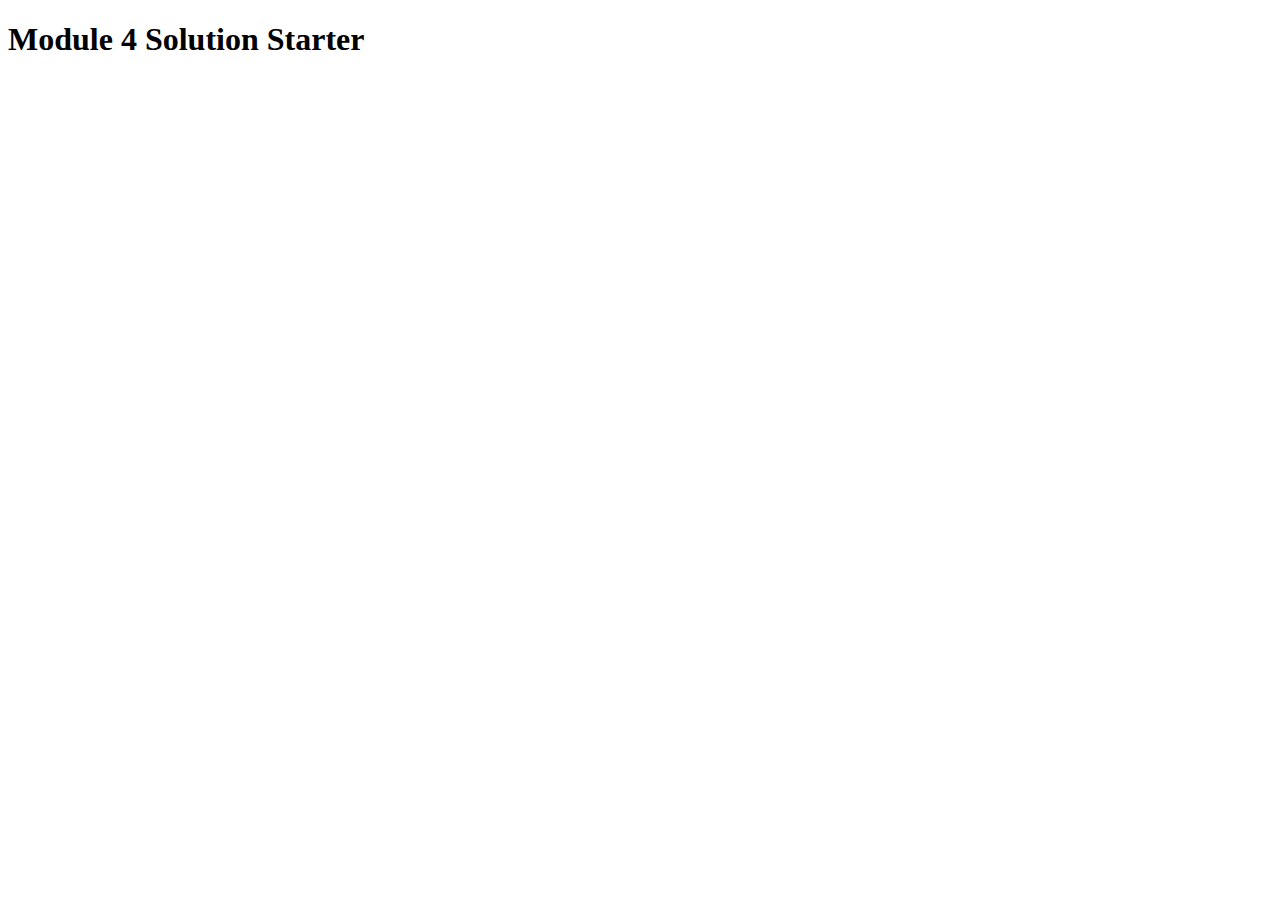
<file: site/mod4-assignment/index.html>
<!DOCTYPE html>
<html>
<head>
  <meta charset="utf-8">
  <title>Module 4 Solution Starter</title>
  <script>
    var names = []; // DO NOT REMOVE
  </script>
  <script src="SpeakHello.js"></script>
  <script src="SpeakGoodbye.js"></script>
  <script src="script.js"></script>
</head>
<body>
  <h1>Module 4 Solution Starter</h1>
</body>
</html>
</file>
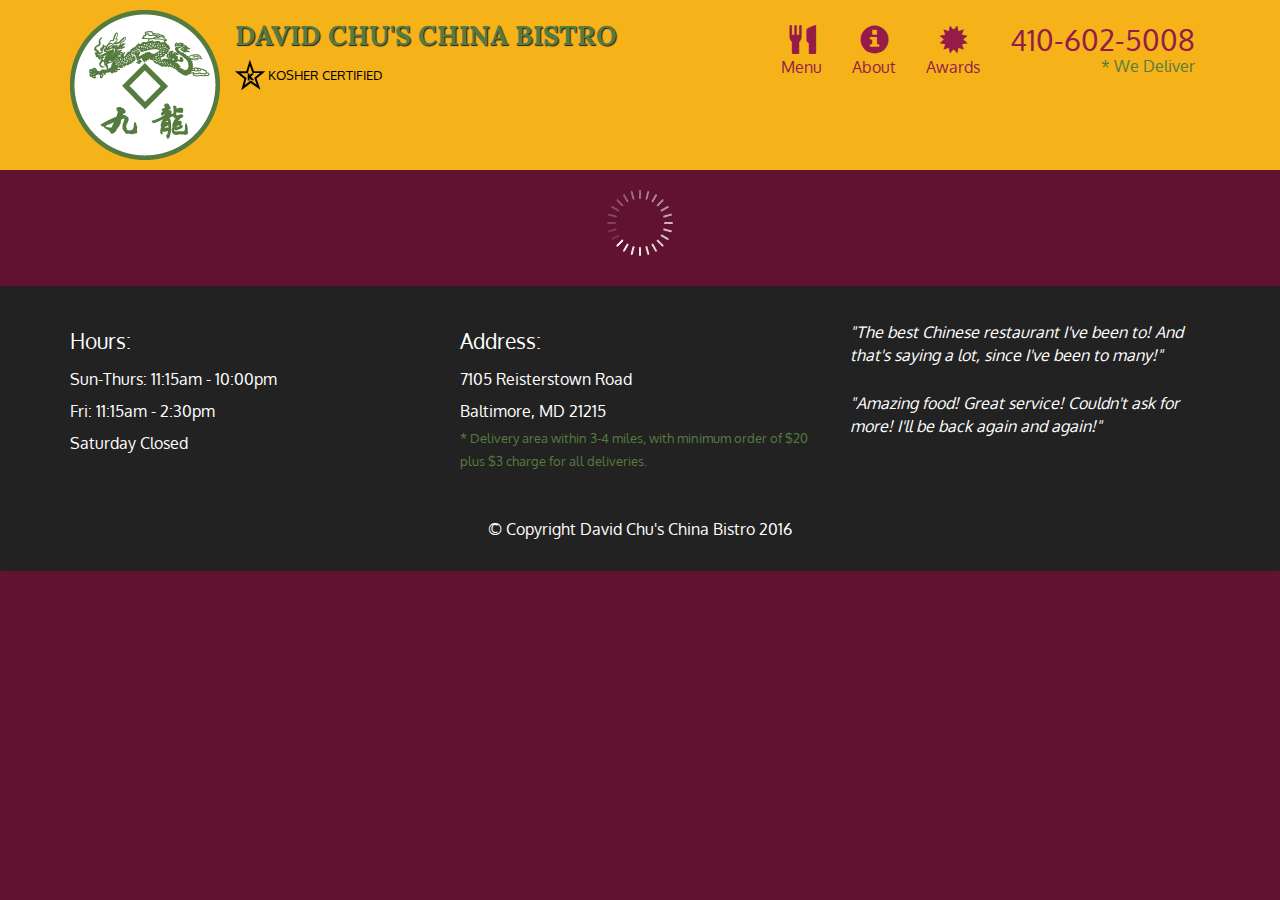
<file: site/mod5-assignment/index.html>
<!doctype html>
<html lang="en">
  <head>
    <meta charset="utf-8">
    <meta http-equiv="X-UA-Compatible" content="IE=edge">
    <meta name="viewport" content="width=device-width, initial-scale=1">
    <title>David Chu's China Bistro</title>
    <link rel="stylesheet" href="css/bootstrap.min.css">
    <link rel="stylesheet" href="css/styles.css">
    <link href='https://fonts.googleapis.com/css?family=Oxygen:400,300,700' rel='stylesheet' type='text/css'>
    <link href='https://fonts.googleapis.com/css?family=Lora' rel='stylesheet' type='text/css'>
  </head>
<body>
  <header>
    <nav id="header-nav" class="navbar navbar-default">
      <div class="container">
        <div class="navbar-header">
          <a href="index.html" class="pull-left visible-md visible-lg">
            <div id="logo-img" alt="Logo image"></div>
          </a>

          <div class="navbar-brand">
            <a href="index.html"><h1>David Chu's China Bistro</h1></a>
            <p>
              <img src="images/star-k-logo.png" alt="Kosher certification">
              <span>Kosher Certified</span>
            </p>
          </div>

          <button id="navbarToggle" type="button" class="navbar-toggle collapsed" data-toggle="collapse" data-target="#collapsable-nav" aria-expanded="false">
            <span class="sr-only">Toggle navigation</span>
            <span class="icon-bar"></span>
            <span class="icon-bar"></span>
            <span class="icon-bar"></span>
          </button>
        </div>
        
        <div id="collapsable-nav" class="collapse navbar-collapse">
           <ul id="nav-list" class="nav navbar-nav navbar-right">
            <li id="navHomeButton" class="visible-xs active">
              <a href="index.html">
                <span class="glyphicon glyphicon-home"></span> Home</a>
            </li>
            <li id="navMenuButton">
              <a href="#" onclick="$dc.loadMenuCategories();">
                <span class="glyphicon glyphicon-cutlery"></span><br class="hidden-xs"> Menu</a>
            </li>
            <li>
              <a href="#">
                <span class="glyphicon glyphicon-info-sign"></span><br class="hidden-xs"> About</a>
            </li>
            <li>
              <a href="#">
                <span class="glyphicon glyphicon-certificate"></span><br class="hidden-xs"> Awards</a>
            </li>
            <li id="phone" class="hidden-xs">
              <a href="tel:410-602-5008">
                <span>410-602-5008</span></a><div>* We Deliver</div>
            </li>
          </ul><!-- #nav-list -->
        </div><!-- .collapse .navbar-collapse -->
      </div><!-- .container -->
    </nav><!-- #header-nav -->
  </header>

  <div id="call-btn" class="visible-xs">
    <a class="btn" href="tel:410-602-5008">
    <span class="glyphicon glyphicon-earphone"></span>
    410-602-5008
    </a>
  </div>
  <div id="xs-deliver" class="text-center visible-xs">* We Deliver</div>

  <div id="main-content" class="container"></div>

  <footer class="panel-footer">
    <div class="container">
      <div class="row">
        <section id="hours" class="col-sm-4">
          <span>Hours:</span><br>
          Sun-Thurs: 11:15am - 10:00pm<br>
          Fri: 11:15am - 2:30pm<br>
          Saturday Closed
          <hr class="visible-xs">
        </section>
        <section id="address" class="col-sm-4">
          <span>Address:</span><br>
          7105 Reisterstown Road<br>
          Baltimore, MD 21215
          <p>* Delivery area within 3-4 miles, with minimum order of $20 plus $3 charge for all deliveries.</p>
          <hr class="visible-xs">
        </section>
        <section id="testimonials" class="col-sm-4">
          <p>"The best Chinese restaurant I've been to! And that's saying a lot, since I've been to many!"</p>
          <p>"Amazing food! Great service! Couldn't ask for more! I'll be back again and again!"</p>
        </section>
      </div>
      <div class="text-center">&copy; Copyright David Chu's China Bistro 2016</div>
    </div>
  </footer>

  <!-- jQuery (Bootstrap JS plugins depend on it) -->
  <script src="js/jquery-2.1.4.min.js"></script>
  <script src="js/bootstrap.min.js"></script>
  <script src="js/ajax-utils.js"></script>
  <script src="js/script.js"></script>
</body>
</html>
</file>
<file: site/mod5-assignment/css/styles.css>
body {
  font-size: 16px;
  color: #fff;
  background-color: #61122f;
  font-family: 'Oxygen', sans-serif;
}

/** HEADER **/
#header-nav {
  background-color: #f6b319;
  border-radius: 0;
  border: 0;
}

#logo-img {
  background: url('../images/restaurant-logo_large.png') no-repeat;
  width: 150px;
  height: 150px;
  margin: 10px 15px 10px 0;
}

.navbar-brand {
  padding-top: 25px;
}
.navbar-brand h1 { /* Restaurant name */
  font-family: 'Lora', serif;
  color: #557c3e;
  font-size: 1.5em;
  text-transform: uppercase;
  font-weight: bold;
  text-shadow: 1px 1px 1px #222;
  margin-top: 0;
  margin-bottom: 0;
  line-height: .75;
}
.navbar-brand a:hover, .navbar-brand a:focus {
  text-decoration: none;
}
.navbar-brand p { /* Kosher cert */
  color: #000;
  text-transform: uppercase;
  font-size: .7em;
  margin-top: 15px;
}
.navbar-brand p span { /* Star-K */
  vertical-align: middle;
}

#nav-list {
  margin-top: 10px;
}
#nav-list a {
  color: #951C49;
  text-align: center;
}
#nav-list a:hover {
  background: #E7E7E7;
}
#nav-list a span {
  font-size: 1.8em;
}

#phone {
  margin-top: 5px;
}
#phone a { /* Phone number */
  text-align: right;
  padding-bottom: 0;
}
#phone div { /* We Deliver */
  color: #557c3e;
  text-align: right;
  padding-right: 15px;
}

.navbar-header button.navbar-toggle, .navbar-header .icon-bar {
  border: 1px solid #61122f;
}
.navbar-header button.navbar-toggle {
  clear: both;
  margin-top: -30px;
}
/* END HEADER */

/* FOOTER */
.panel-footer {
  margin-top: 30px;
  padding-top: 35px;
  padding-bottom: 30px;
  background-color: #222;
  border-top: 0;
}
.panel-footer div.row {
  margin-bottom: 35px;
}
#hours, #address {
  line-height: 2;
}
#hours > span, #address > span {
  font-size: 1.3em;
}
#address p {
  color: #557c3e;
  font-size: .8em;
  line-height: 1.8;
}
#testimonials {
  font-style: italic;
}
#testimonials p:nth-child(2) {
  margin-top: 25px;
}
/* END FOOTER */



/* HOME PAGE */
.container .jumbotron {
  box-shadow: 0 0 50px #3F0C1F;
  border: 2px solid #3F0C1F;
}

#menu-tile, #specials-tile, #map-tile {
  height: 250px;
  width: 100%;
  margin-bottom: 15px;
  position: relative;
  border: 2px solid #3F0C1F;
  overflow: hidden;
}
#menu-tile:hover, #specials-tile:hover, #map-tile:hover {
  box-shadow: 0 1px 5px 1px #cccccc;
}
#menu-tile {
  background: url('../images/menu-tile.jpg') no-repeat;
  background-position: center;
}
#specials-tile {
  background: url('../images/specials-tile.jpg') no-repeat;
  background-position: center;
}
#menu-tile span, #specials-tile span, #map-tile span {
  position: absolute;
  bottom: 0;
  right: 0;
  width: 100%;
  text-align: center;
  font-size: 1.6em;
  text-transform: uppercase;
  background-color: #000;
  color: #fff;
  opacity: .8;
}
/* END HOME PAGE */

/* MENU CATEGORIES PAGE */
.category-tile { 
  position: relative;
  border: 2px solid #3F0C1F;
  overflow: hidden;
  width: 200px;
  height: 200px;
  margin: 0 auto 15px;
}
.category-tile span {
  position: absolute;
  bottom: 0;
  right: 0;
  width: 100%;
  text-align: center;
  font-size: 1.2em;
  text-transform: uppercase;
  background-color: #000;
  color: #fff;
  opacity: .8;
}
.category-tile:hover {
  box-shadow: 0 1px 5px 1px #cccccc;
}

#menu-categories-title + div {
  margin-bottom: 50px;
}
/* END MENU CATEGORIES PAGE */

/* SINGLE CATEGORY PAGE */
.menu-item-tile {
  margin-bottom: 25px;
}
.menu-item-tile hr {
  width: 80%;
}
.menu-item-tile .menu-item-price {
  font-size: 1.1em;
  text-align: right;
  margin-top: -15px;
  margin-right: -15px;
}
.menu-item-tile .menu-item-price span {
  font-size: .6em;
}
.menu-item-photo {
  position: relative;
  border: 2px solid #3F0C1F; 
  overflow: hidden;
  padding: 0;
  margin-right: -15px;
  margin-left: auto;
  margin-bottom: 20px;
  max-width: 250px;
}
.menu-item-photo div {
  position: absolute;
  bottom: 0;
  right: 0;
  width: 80px;
  background-color: #557c3e;
  text-align: center;
}
.menu-item-description {
  padding-right: 30px;
}
h3.menu-item-title {
  margin: 0 0 10px;
}
.menu-item-details {
  font-size: .9em;
  font-style: italic;
}
/* END SINGLE CATEGORY PAGE */


/********** Large devices only **********/
@media (min-width: 1200px) {
  .container .jumbotron {
    background: url('../images/jumbotron_1200.jpg') no-repeat;
    height: 675px;
  }
}

/********** Medium devices only **********/
@media (min-width: 992px) and (max-width: 1199px) {
  /* Header */
  #logo-img {
    background: url('../images/restaurant-logo_medium.png') no-repeat;
    width: 100px;
    height: 100px;
    margin: 5px 5px 5px 0;
  }
  /* End Header */

  /* Home Page */
  .container .jumbotron {
    background: url('../images/jumbotron_992.jpg') no-repeat;
    height: 558px;
  }
  /* End Home Page */
}

/********** Small devices only **********/
@media (min-width: 768px) and (max-width: 991px) {
  /* Home Page */
  .container .jumbotron {
    background: url('../images/jumbotron_768.jpg') no-repeat;
    height: 432px;
  }
  /* End Home Page */
}

/********** Extra small devices only **********/
@media (max-width: 767px) {
  /* Header */
  .navbar-brand {
    padding-top: 10px;
    height: 80px;
  }
  .navbar-brand h1 { /* Restaurant name */
    padding-top: 10px;
    font-size: 5vw; /* 1vw = 1% of viewport width */
  }
  .navbar-brand p { /* Kosher cert */
    font-size: .6em;
    margin-top: 12px;
  }
  .navbar-brand p img { /* Star-K */
    height: 20px;
  }

  #collapsable-nav a { /* Collapsed nav menu text */
    font-size: 1.2em;
  }
  #collapsable-nav a span { /* Collapsed nav menu glyph */
    font-size: 1em;
    margin-right: 5px;
  }

  #call-btn > a {
    font-size: 1.5em;
    display: block;
    margin: 0 20px;
    padding: 10px;
    border: 2px solid #fff;
    background-color: #f6b319;
    color: #951c49;
  }
  #xs-deliver {
    margin-top: 5px;
    font-size: .7em;
    letter-spacing: .1em;
    text-transform: uppercase;
  }
  /* End Header */

  /* Footer */
  .panel-footer section {
    margin-bottom: 30px;
    text-align: center;
  }
  .panel-footer section:nth-child(3) {
    margin-bottom: 0; /* margin already exists on the whole row */
  }
  .panel-footer section hr {
    width: 50%;
  }
  /* End Footer */

  /* Home Page */
  .container .jumbotron {
    margin-top: 30px;
    padding: 0;
  }
  #menu-tile, #specials-tile {
    width: 360px;
    margin: 0 auto 15px;
  }

  .menu-item-photo {
    margin-right: auto;
  }
  .menu-item-tile .menu-item-price {
    text-align: center;
  }
  .menu-item-description {
    text-align: center;;
  }
}


/********** Super extra small devices Only :-) (e.g., iPhone 4) **********/
@media (max-width: 479px) {
  /* Header */
  .navbar-brand h1 { /* Restaurant name */
    padding-top: 5px;
    font-size: 6vw;
  }
  /* End Header */
  
  /* Home page */
  #menu-tile, #specials-tile {
    width: 280px;
    margin: 0 auto 15px;
  }

  .col-xxs-12 {
    position: relative;
    min-height: 1px;
    padding-right: 15px;
    padding-left: 15px;
    float: left;
    width: 100%;
  }
}
</file>
